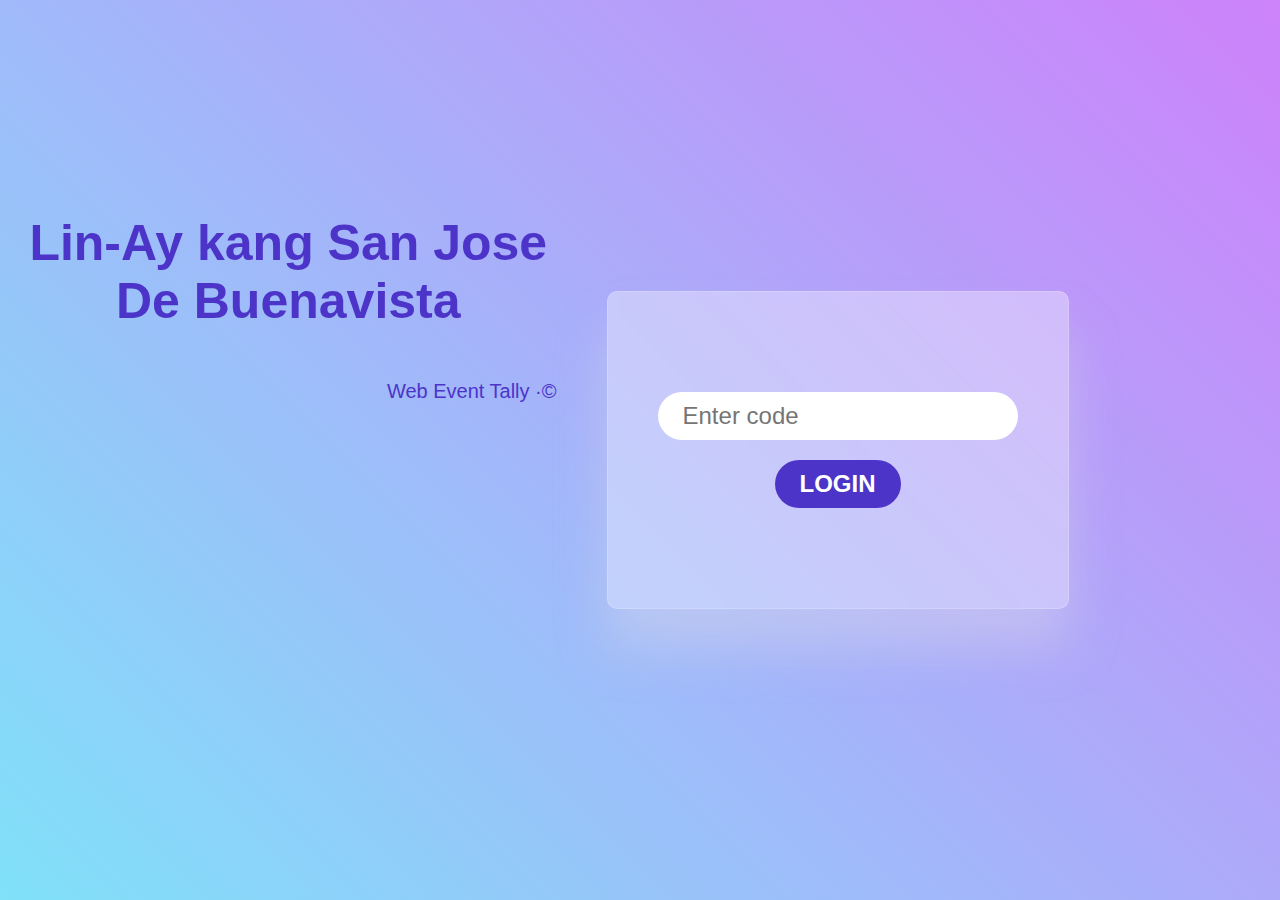
<file: index.html>
<!DOCTYPE html>
<html lang="en">
<head>
    <meta charset="UTF-8">
    <meta http-equiv="X-UA-Compatible" content="IE=edge">
    <meta name="viewport" content="width=device-width, initial-scale=1.0">
    <title>Web Event Tally</title>
    <link rel="stylesheet" href="css/login.css">
    <script src="js/jquery-3.6.0.js" defer></script>
    <script src="js/login.js" defer></script>
</head>
<body>
    <div class="container">
        <div class="header">
            <h1>Lin-Ay kang San Jose De Buenavista</h1>
            <h2>Web Event Tally ·©</h2>
        </div>
        <div class="content">
            <div class="loginPanel">
                <input type="text" placeholder="Enter code" id="code">
                <button id="login">LOGIN</button>
            </div>
        </div>
    </div>
</body>
</html>
</file>
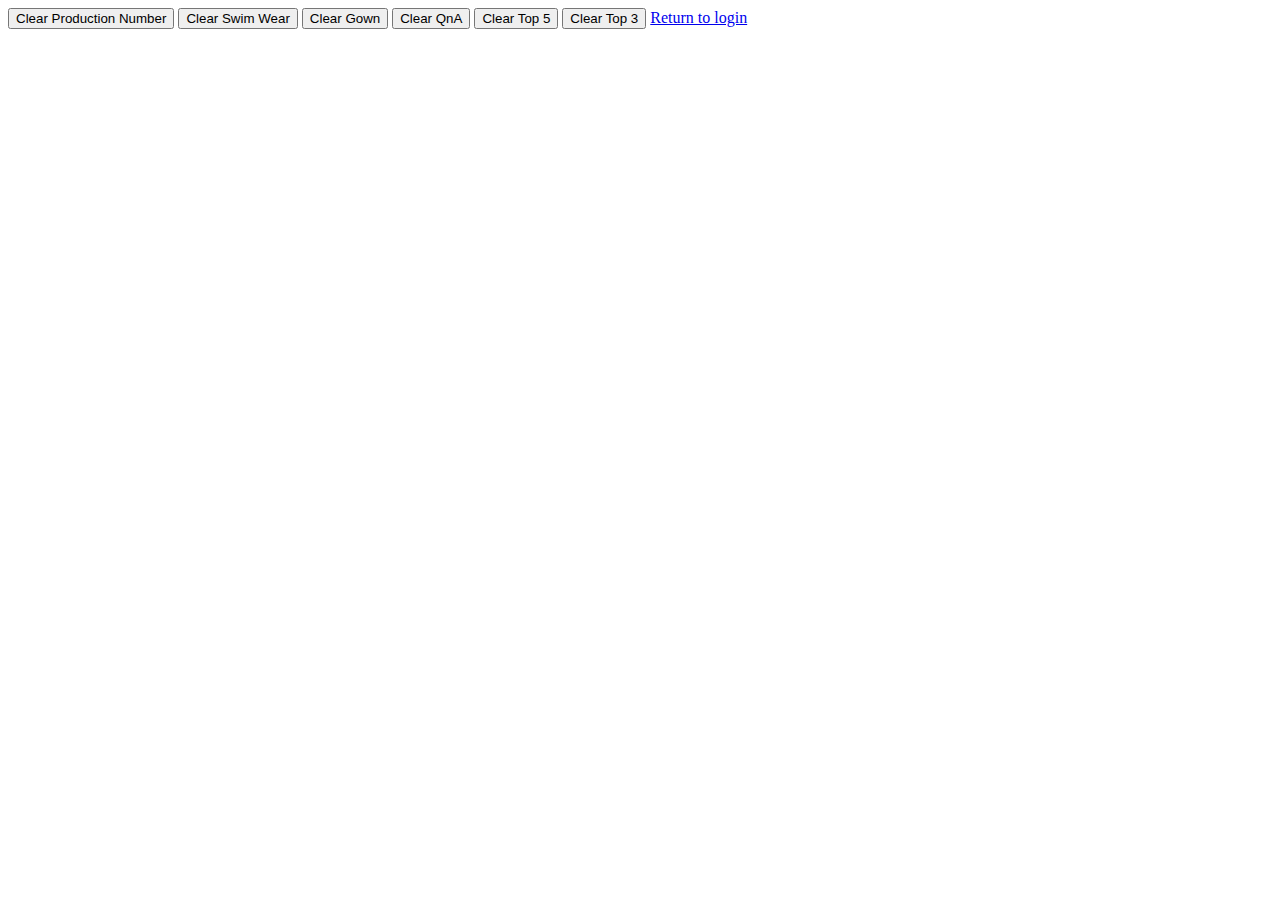
<file: purge/index.html>
<!DOCTYPE html>
<html lang="en">
<head>
    <meta charset="UTF-8">
    <meta http-equiv="X-UA-Compatible" content="IE=edge">
    <meta name="viewport" content="width=device-width, initial-scale=1.0">
    <title>purge scores data</title>
    <script src="../js/jquery-3.6.0.js" defer></script>
    <script src="./js/purge.js" defer></script>
</head>
<body>
    <button id="tp">Clear Production Number</button>
    <button id="sw">Clear Swim Wear</button>
    <button id="g">Clear Gown</button>
    <button id="qa">Clear QnA</button>
    <button id="t5">Clear Top 5</button>
    <button id="t3">Clear Top 3</button>
    <a href="../index.html">Return to login</a>
</body>
</html>
</file>
<file: css/login.css>
html, body{
    margin: 0;
    padding: 0;
    font-family:'Gill Sans', 'Gill Sans MT', Calibri, 'Trebuchet MS', sans-serif;
}

.container{
    min-height: 100vh;
    display: flex;
    background: linear-gradient(225deg, #cd82fa 0%, #80e1f9 100%);
    /* background: rgb(166,201,217); */
    /* background: linear-gradient(10deg, rgb(72, 52, 201) 0%, rgb(171, 162, 227) 36%, rgb(255, 255, 255) 100%); */
}

.container .header{
    flex: 1;
    display: flex;
    flex-direction: column;
    align-items: flex-end;
    padding-top: 180px;
}

.container .header h1{
    font-size: 50px;
    text-align: center;
    margin-left: 20px;
    font-weight: 600;
    color: rgb(77, 52, 201);
    background-clip: text;
    -webkit-background-clip: text;
}   

.container .header h2{
    font-size: 20px;
    font-weight: 400;
    color: rgb(77, 52, 201);
    background-clip: text;
    -webkit-background-clip: text;
}

.container .content{
    flex: 1.3;
    display: flex;
    flex-direction: column;
    align-items: flex-start;
    justify-content: center;
}

.container .content .loginPanel{
    background: rgba(255, 255, 255, 0.353);
    box-shadow: 0 40px 50px 0 rgba(226, 226, 232, 0.37);
    backdrop-filter: blur( 4px );
    -webkit-backdrop-filter: blur( 4px );
    border-radius: 10px;
    border: 1px solid rgba( 255, 255, 255, 0.18 );
    margin-left: 50px;
    display: flex;
    flex-direction: column;
    align-items: center;
    padding: 100px 50px;
}

.container .content .loginPanel input{
    background-color: #fff;
    border: none;
    border-radius: 25px;
    font-size: 1.5em;
    padding: 10px 25px;
    color: #3c3c3c;
}

.container .content .loginPanel button{
    font-size: 1.5em;
    font-weight: bold;
    background-color: rgb(77, 52, 201);
    color: #fff;
    border-radius: 25px;
    border: none;
    padding: 10px 25px;
    margin-top: 20px;
    cursor: pointer;
}

.container .content .loginPanel button:hover{
    background-color: rgb(95, 67, 238);
}

@media (max-width: 950px) {
    .container{
        flex-direction: column;
    }
    .container .header{
        align-items: center;
        padding: 0;
        flex: 0.5;
        padding-top: 20px;
    }
    .container .header h1, .container .header h2{
        margin: 0;
    }
    .container .content{
        align-items: center;
        justify-content: flex-start;
    }
    .container .content .loginPanel{
        margin: 0;
    }
}

@media (max-width: 500px) {
    .container .header{
        flex: 1;
    }
    .container .header h1{
        font-size: 20px;
    }
    .container .header h2{
        font-size: 10px;
    }
    .container .content{
        flex: 7;
    }
    .container .content .loginPanel{
        padding: 50px 25px;
    }
    .container .content .loginPanel input{
        font-size: 15px;
    }
    .container .content .loginPanel button{
        font-size: 15px;
    }
}
</file>
